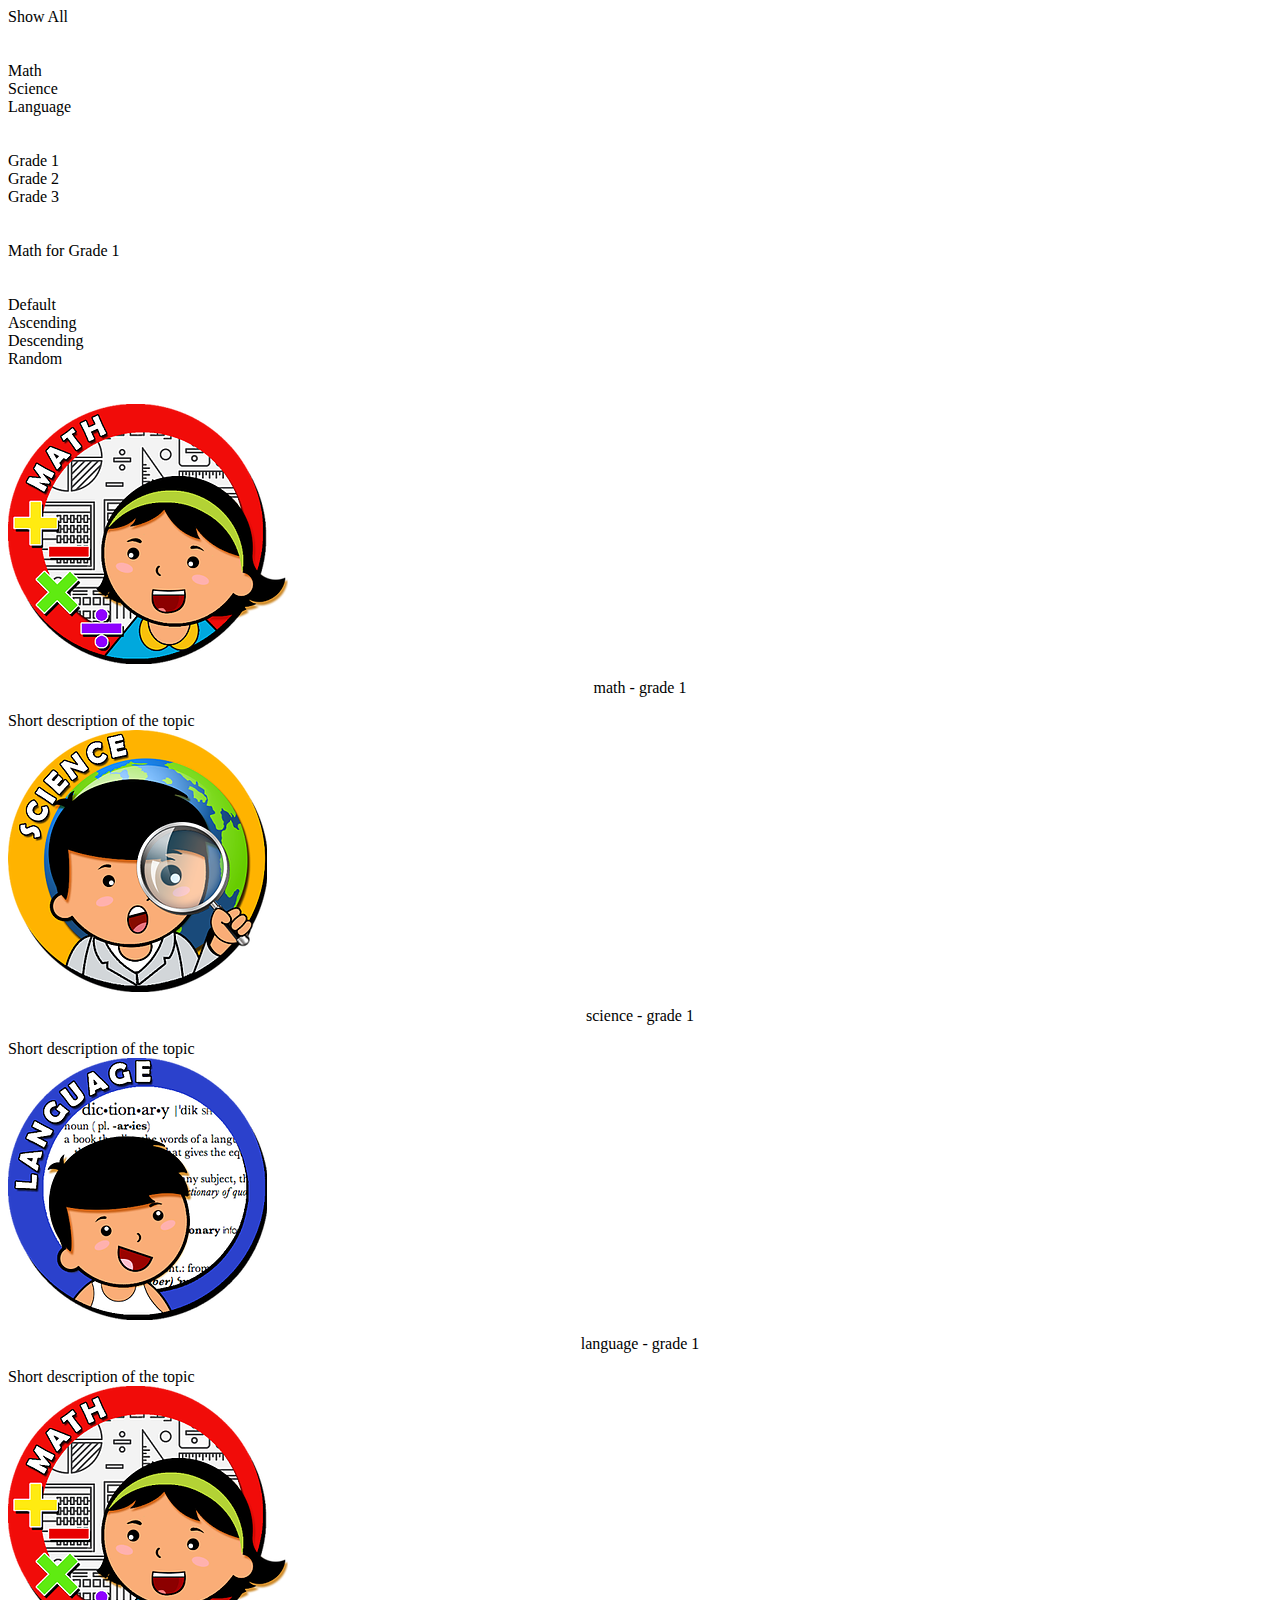
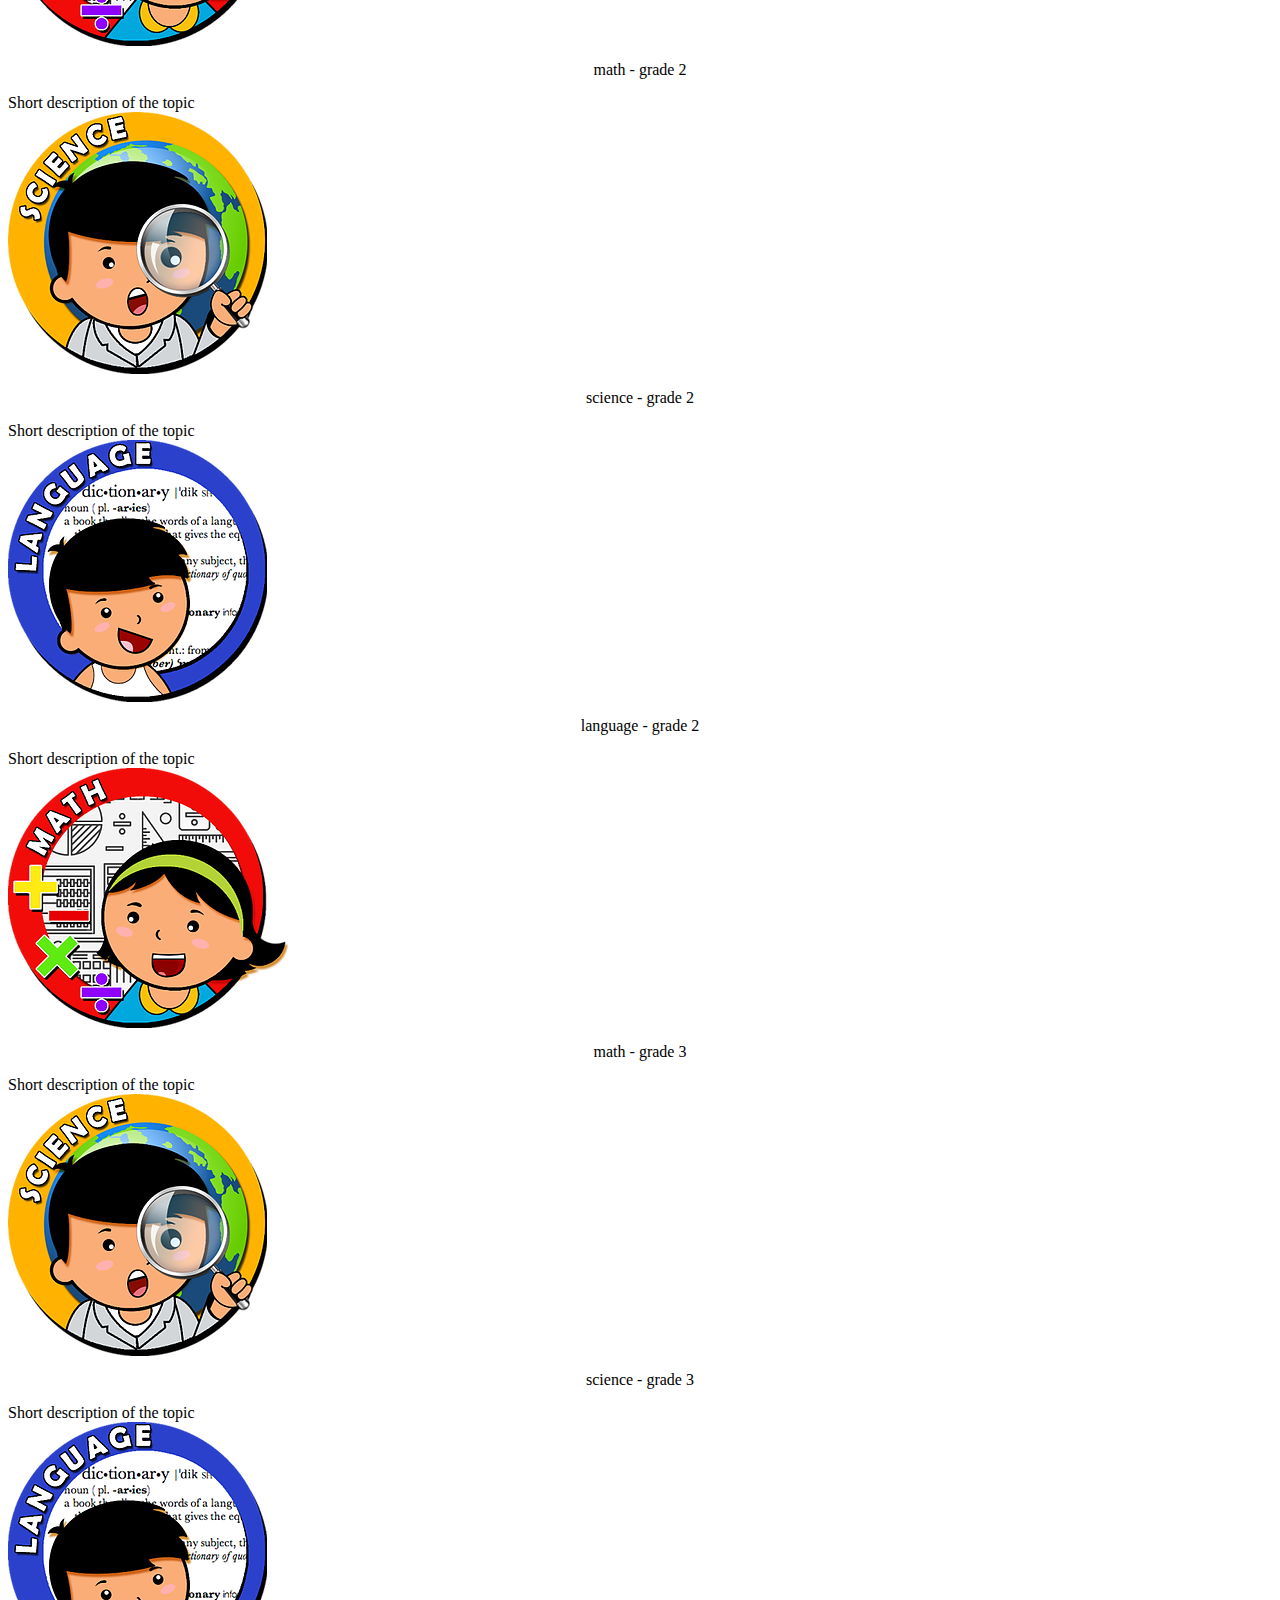
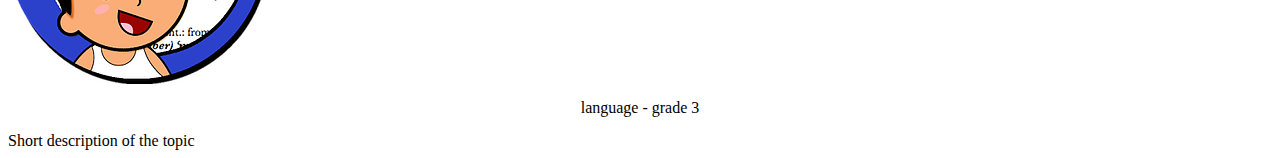
<file: aralph/worksheets/templates/index_mix.html>
<html>
<head>
	<link rel="stylesheet" href="../static/css/worksheets.css" type="text/css">
</head>
<body>
	<div class="filter" data-filter="all">Show All</div>
	<br><br>
	<div class="filter" data-filter=".subject-math">Math</div>
	<div class="filter" data-filter=".subject-science">Science</div>
	<div class="filter" data-filter=".subject-language">Language</div>
	<br><br>
	<div class="filter" data-filter=".grade-1">Grade 1</div>
	<div class="filter" data-filter=".grade-2">Grade 2</div>
	<div class="filter" data-filter=".grade-3">Grade 3</div>
	<br><br>
	<div class="filter" data-filter=".subject-math.grade-1">Math for Grade 1</div>
	<br><br>
	<div class="sort" data-sort="default">Default</div>
	<div class="sort" data-sort="myorder:asc">Ascending</div>
	<div class="sort" data-sort="myorder:desc">Descending</div>
	<div class="sort" data-sort="random">Random</div>
	<br><br>
	<div id="Container">
		<div class="asset mix tooltip subject-math grade-1" data-myorder="1.1.1">
			<img src="../static/img/math.png">
			<div class="desc">math - grade 1</div>
			<span class="tooltiptext">Short description of the topic</span>
		</div>
		<div class="asset mix tooltip subject-science grade-1" data-myorder="2.1.1">
			<img src="../static/img/science.png">
			<div class="desc">science - grade 1</div>
			<span class="tooltiptext">Short description of the topic</span>
		</div>
		<div class="asset mix tooltip subject-language grade-1" data-myorder="3.1.1">
			<img src="../static/img/language.png">
			<div class="desc">language - grade 1</div>
			<span class="tooltiptext">Short description of the topic</span>
		</div>
		<div class="asset mix tooltip subject-math grade-2" data-myorder="1.2.1">
			<img src="../static/img/math.png">
			<div class="desc">math - grade 2</div>
			<span class="tooltiptext">Short description of the topic</span>
		</div>
		<div class="asset mix tooltip subject-science grade-2" data-myorder="2.2.1">
			<img src="../static/img/science.png">
			<div class="desc">science - grade 2</div>
			<span class="tooltiptext">Short description of the topic</span>
		</div>
		<div class="asset mix tooltip subject-language grade-2" data-myorder="3.2.1">
			<img src="../static/img/language.png">
			<div class="desc">language - grade 2</div>
			<span class="tooltiptext">Short description of the topic</span>
		</div>
		<div class="asset mix tooltip subject-math grade-3" data-myorder="1.3.1">
			<img src="../static/img/math.png">
			<div class="desc">math - grade 3</div>
			<span class="tooltiptext">Short description of the topic</span>
		</div>
		<div class="asset mix tooltip subject-science grade-3" data-myorder="2.3.1">
			<img src="../static/img/science.png">
			<div class="desc">science - grade 3</div>
			<span class="tooltiptext">Short description of the topic</span>
		</div>
		<div class="asset mix tooltip subject-language grade-3" data-myorder="3.3.1">
			<img src="../static/img/language.png">
			<div class="desc">language - grade 3</div>
			<span class="tooltiptext">Short description of the topic</span>
		</div>
	</div>

	<script src="../static/js/jquery-1.10.2.js"></script>
	<script src="../static/js/jquery.mixitup.min.js"></script>
	<script src="../static/js/worksheets.js"></script>
</body>
</html>
</file>
<file: aralph/worksheets/static/css/worksheets.css>
#mix-container .mix{
	display: none;
}

div.mix-asset {
    margin: 5px;
    border: 1px solid #ccc;
    float: y-center;
    width: 180px;
    height: 188px;
}

div.mix-asset:hover {
    border: 1px solid #777;
}

div.mix-asset img {
    width: 180px;
    height: 180px;
}

div.desc {
    padding: 15px;
    text-align: center;
}

.mix-tooltip {
    position: relative;
    display: inline-block;
    border-bottom: 1px dotted black; /* If you want dots under the hoverable text */
}

/* Tooltip text */
.mix-tooltip .mix-tooltiptext {
    visibility: hidden;
    background-color: white;
    color: black;
    text-align: center;
    padding: 5px 0;
    border-radius: 6px;
 
    /* Position the mix-tooltip text - see examples below! */
    position: absolute;
    z-index: 1;
    
    width: 120px;
    top: 85%;
    left: 50%; 
    margin-left: -60px; /* Use half of the width (120/2 = 60), to center the mix-tooltip */
}

/* Show the mix-tooltip text when you mouse over the mix-tooltip container */
.mix-tooltip:hover .mix-tooltiptext {
    visibility: visible;
}

.mix-tooltip .mix-tooltiptext::after {
    content: " ";
    position: absolute;
    bottom: 100%;  /* At the top of the mix-tooltip */
    left: 50%;
    margin-left: -5px;
    border-width: 5px;
    border-style: solid;
    border-color: transparent transparent white transparent;
}
</file>
